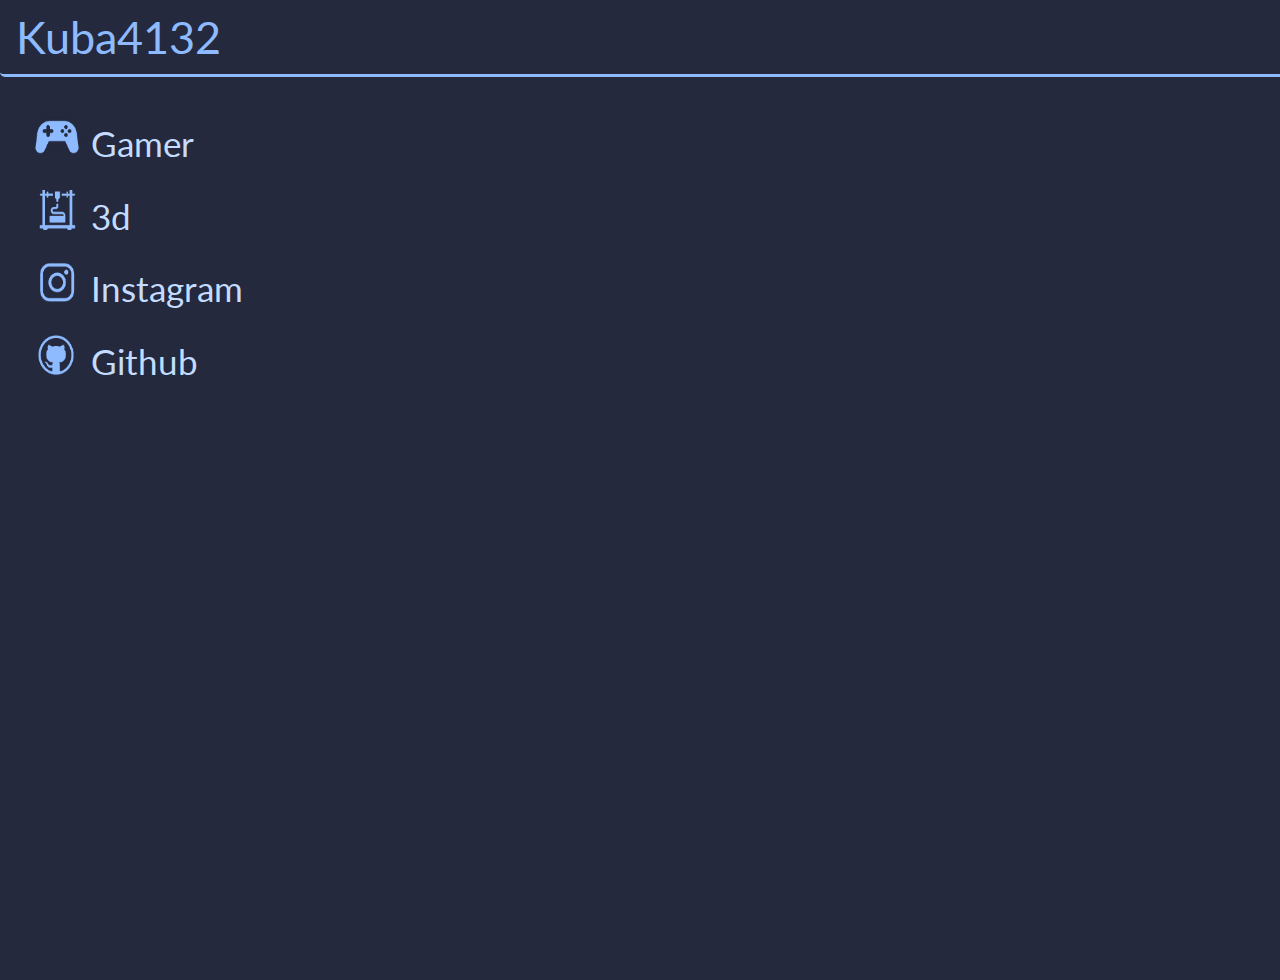
<file: index.html>
﻿﻿<!DOCTYPE html>

<html lang="en" xmlns="http://www.w3.org/1999/xhtml">
<head>
    <link rel="icon" type="image/x-icon" href="favicon.png"/>
    <link href='https://fonts.googleapis.com/css?family=Lato&subset=latin,latin-ext' rel='stylesheet' type='text/css'>
    
    <meta charset="utf-8" />
    <title>Kuba4132</title>
    <link rel="stylesheet" href="background.css">

</head>
<body>
   <header style="background-color:#24293E;">Kuba4132</header>
    
   <div class="links"><img class="icon" src="images/gamingicon.png" alt="gaming"><a class="atext" href="https://kuba4132.github.io/page1.html" target="_self"> Gamer  </a></div>
   <div class="links"><img class="icon" src="images/3dicon.png" alt="3dicon"><a class="atext" href="https://kuba4132.github.io/3d.html" target="_self" > 3d </a></div>
    <div class="links"><img class="icon" src="images/ig_icon.png" alt=""><a class="atext" href="https://www.instagram.com/kuba_4132/" target="_blank" > Instagram </a></div>
    <div class="links"><img class="icon" src="images/github_icon.png" alt=""><a class="atext" href="https://github.com/kuba4132" target="_blank" > Github </a></div>

</body>
</html>
</file>
<file: background.css>
html, body 
{
  height: 100%;
  margin: 0;
  color: #8EBBFF;
}

body 
{
background-color: #24293E;
padding-top: 80px;
}


header{
    font-family: lato,verdana, arial, comic-sans;
    font-size:45px;
    border-radius: 5px;
    position: fixed;
    top: 0;
    width: 100%;
    padding: 10px 16px;
    border-bottom: solid ;
    

}





.atext{
    color: #c4dcff;
    font-family: lato ,verdana;
    font-size:35px;
    text-decoration: none;
}

.links{
    font-family: lato,verdana, arial, comic-sans;
    color: #c4dcff;
    font-size:25px;
    border-radius: 5px;
    border-color: aqua;
    
    margin-left: 2%;
    margin-right: 2%;
    padding: 0.5%;
    margin-top: 1%;
}

a:hover{
    color: aqua;
}
    


div{
    font-family: lato,verdana, arial, comic-sans;
    color: #8EBBFF;


}

.icon{
    height: 40px;
    max-width: 50px;


}


.div_images{
    text-align: center;


}

img
{
    border-radius: 8px;
    height: 700px;
    width: 650px;
}

::marker
{
    color: #8EBBFF;
    font-size: 1.2vw;
}

a{
    color: #8EBBFF;
    font-family: lato ,verdana;
    font-size:30px;
    text-decoration: none;

}





ul {
    list-style-type: none;
    margin: 0;
    padding: 0;
    overflow: hidden;
    top: 0;


  }
  
  li {
    float: left;
    
  }
  
  li a, .dropbtn {
    display: inline-block;
    color: #8EBBFF;
    text-align: center;
    padding: 14px 16px;
    text-decoration: none;
    border-radius: 20px;
    
  }
  
  li a:hover, .dropdown:hover .dropbtn {
    background-color: #8EBBFF;
    color: #24293E;
  }
  
  li.dropdown {
    display: inline-block;
  }
  
  .dropdown-content {
    border-radius: 20px;
    display: none;
    position: absolute;
    background-color: #f9f9f9;
    min-width: 160px;
    box-shadow: 0px 8px 16px 0px rgba(0,0,0,0.2);
    z-index: 1;
    color: #24293E;
  }
  
  .dropdown-content a {
    color: black;
    padding: 12px 16px;
    text-decoration: none;
    display: block;
    text-align: left;
  }
  
  .dropdown-content a:hover {
    color: #24293E;
    
    background-color: #f1f1f1;}
  
  .dropdown:hover .dropdown-content {
    display: block;
  }



@media only screen and (max-width: 600px) {
    body {
        text-align:center;
        font-size:70px;
    }
.atext{

    font-size:50px;
    
}
header{
    font-size:55px;
}

}
</file>
